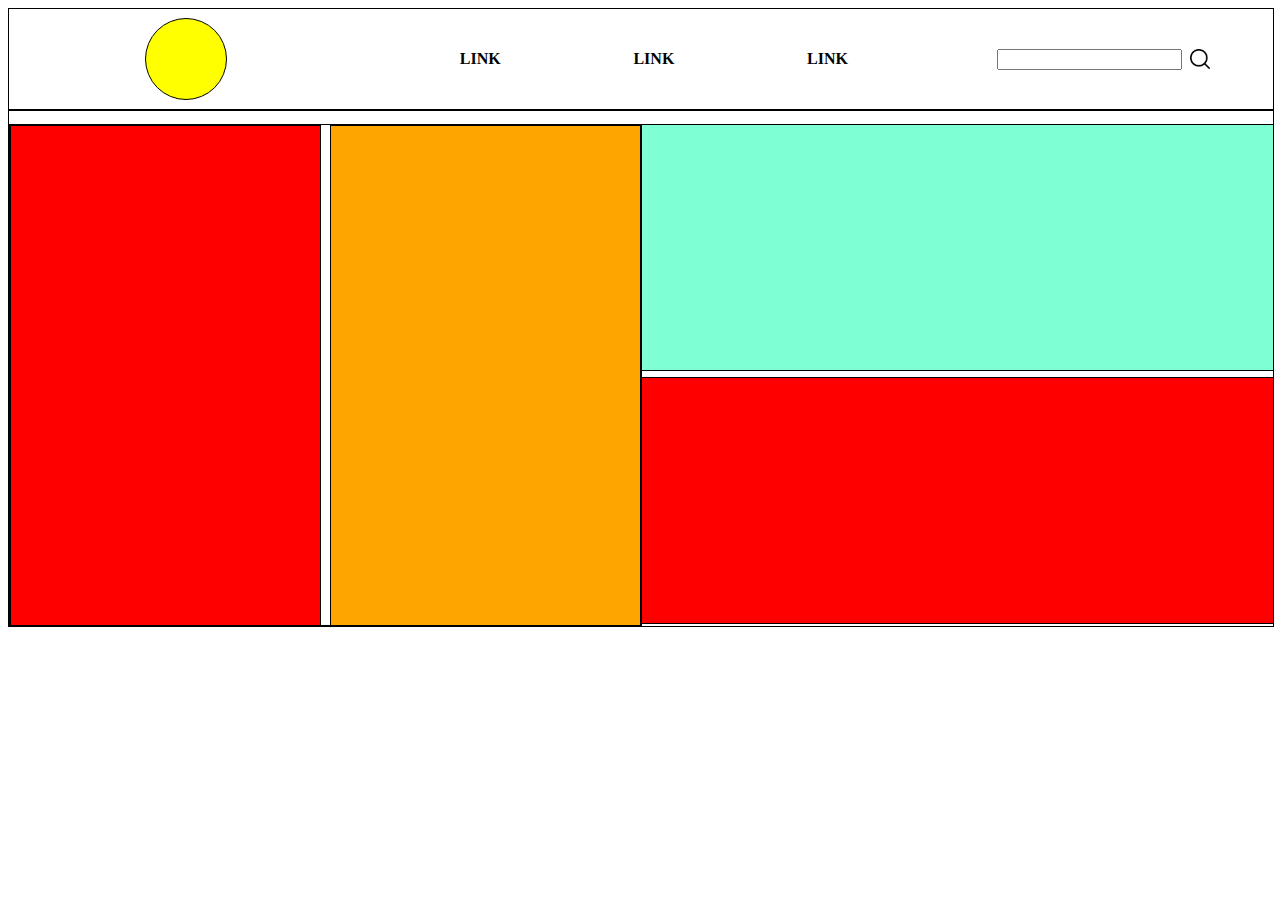
<file: 1.html>
<!DOCTYPE html>
<html lang="en">
<head>
	<meta charset="UTF-8">
	<meta name="viewport" content="width=device-width, initial-scale=1.0">
	<title>Document</title>
	<link rel="stylesheet" href="static/css/style.css">

</head>
<body>
    <header class="header">
		<div class="header__container">
			<div class="container__left">
				<div class="left__logo">
			
				</div>
			</div>
			<div class="container__right">
				<div class="right__left">
					<ul class="ul">
						<li>link</li>
						<li>link</li>
						<li>link</li>
					</ul>
				</div>
				<div class="right__right">
					<p><input type="text"><img src="media/img/search.png" alt=""></p>
				</div>
			</div>
		</div>
    </header>
    <main>
        <div class="main__container">
                <div class="left__container">
                    <div class="left__container-container__left">
                        
					</div>
					<div class="left__container-container__right">

					</div>
                </div>
                <div class="right__container">
					<div class="right__container-container__left"></div>
					<div class="right__container-container__right"></div>
				</div>
        </div>
    </main>
    <footer>

    </footer> 
   
        
    </div>
    </div>
</body>
</html>
</file>
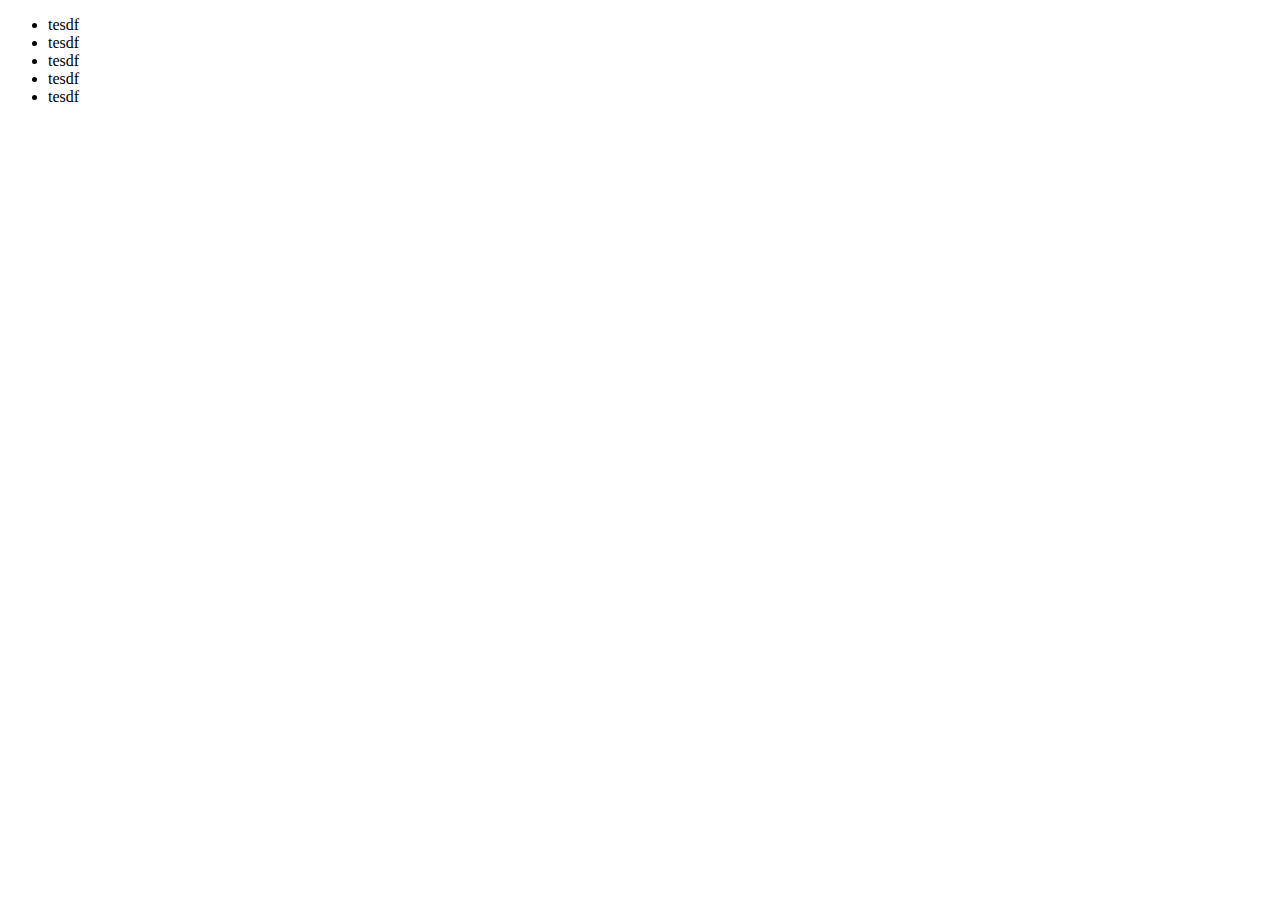
<file: jq.html>
<!DOCTYPE html>
<html lang="en">
<head>
    <meta charset="UTF-8">
    <meta name="viewport" content="width=device-width, initial-scale=1.0">
    <title>Document</title>
</head>
<body>
    <ul>
        <li>tesdf</li>
        <li>tesdf</li>
        <li>tesdf</li>
        <li>tesdf</li>
        <li>tesdf</li>
    </ul>
    <script src="https://code.jquery.com/jquery-3.5.1.min.js"></script>
    <script>
            $(document).ready(function () {
                
                $('ul').click(function () {
                    // $("ul").addClass("asdad");
                    $("li:lt(2)").hide().fadeIn(1500);
                });
            });
    </script>
</body>
</html>
</file>
<file: static/css/style.css>
.header{
    width: 100%;
    
    display: flex;
    align-items: center;
    justify-content: center;
    height: 100px;
    border: 1px solid black;
}
.header__container{
    width: 90%;
    
    height: 100px;
    display: flex;
    align-items: center;
    justify-content: space-between;
}
.container__left{
    flex-basis: 20%;
    
    height: auto;
    display: flex;
    align-items: center;
    justify-content: center;
}
.left__logo{
    width: 80px;
    height: 80px;
    border:1px solid black;
    border-radius: 50%;
    overflow: hidden;
    background-color:yellow;
   
}
.left__logo .logo{
   
    max-width: 100%;
    height: 100%;
}
.container__right{
    flex-basis: 75%;
    
    height: auto;
    display: flex;
    align-items: center;
    justify-content: space-between;
}
.right__left{
    flex-basis: 65%;
    
    display: flex;
    align-items: center;
    justify-content: center;

}
.right__left .ul{
    flex-basis: 70%;
    display: flex;
    align-items: center;
    justify-content: space-between;
}
.right__left .ul li{
    list-style: none;
    font-weight: bold;
    text-transform: uppercase;
}
.right__left .ul li:hover{
    transform: scale(1.1);
    border-bottom: 1px solid red;
}

.right__right{
    flex-basis: 25%;
    


}
.right__right p{
    display: flex;
    align-items: center;    
    justify-content: space-between;
}
.right__right img{
    width: 20px;
    height: 20px;
} 
.main__container{
    display:flex;
    border:1px solid black;
    width:100%;
    padding-top:1%;
}
.left__container{
    float:left;
    border:1px solid black;
    height:500px;
    width:50%;
    display:flex;
    justify-content: space-between;
    
}
.left__container-container__left{
    border:1px solid black;
    width:49%;
    height:499px;
    background-color:red;
}
.left__container-container__right{
    border:1px solid black;
    width:49%;
    height:499px;
    background-color: orange;
}
.right__container{
    flex-direction:column;
    
    width:50%;
    height:500px;
    display:flex;
    align-items: center;
    justify-content: space-between;
}

.right__container-container__left{
border:1px solid black;
width:100%;
height:49%;
background-color:aquamarine;
}
.right__container-container__right{
    border:1px solid black;
width:100%;
height:49%;
background-color:red

}
.h1__elastic{
    font-size: 45px;
    font-size: calc(15px + 30 * (100vw / 1280));
}
.wrapper{
    display: flex;
    flex-direction: column;
    width: 100%;
    height: auto;
    align-items: center;
}
.content{
    width: 90%;
height:auto;
border:1px solid black;
}
.content__circle{
width: 100px;
height: 100px;
border:1px solid black;
border-radius:10%;
background-color: #114113;
position: relative;
left:0;
top:0;
animation-name:circle__animation;
animation-duration: 2s;
animation-timing-function:linear;
animation-iteration-count:infinite;
animation-direction:alternate;
animation-play-state: running;

}
.content:hover .content__circle{
    animation-play-state: paused;
}
@keyframes circle__animation{
    0%{left:0;
        border:10px solid indianred;
        
    }
    50%{
        left:50%;
        width:100px;
        height:100px;
        border:10px solid orange;
        border-radius:5%;
        

    }
    100%{left:93.5%;
    transform: rotate(360deg) scale(1.2,1.2);
border:10px solid red;}
    
}
section{
  display: flex;
  justify-content: center;
  align-items: center;
  flex-direction: column;

}
.container{
  width: 90%;
  height:auto;
  align-items: center;
  display: flex;
  justify-content: center;
  margin-top:20px;
}
.square{
  width:100px;
  height:100px;
  border:1px solid black;
  background:indigo;
  transition:all 0.3s ease 0s;
}
.square1{
    width:100px;
    height:100px;
    border:1px solid black;
    background:rosybrown;
    transition:all 0.3s ease 0s;
  }
  .square2{
    width:100px;
    height:100px;
    border:1px solid black;
    background: palevioletred;
    transition:all 0.3s ease 0s;
  }
  .square3{
    width:100px;
    height:100px;
    border:1px solid black;
    background:greenyellow;
    transition:all 0.3s ease 0s;
  }
  .square4{
    width:100px;
    height:100px;
    border:1px solid black;
    background:green;
    transition:all 0.3s ease 0s;
  }
  .square5{
    width:100px;
    height:100px;
    border:1px solid black;
    background:aquamarine;
    transition:all 0.3s ease 0s;
  }
  .square6{
    width:100px;
    height:100px;
    border:1px solid black;
    background:gray;
    transition:all 0.3s ease 0s;
  }
  .square:hover{ 
    transform:translate(30px,30px) rotate(45deg) scale(1.2);
    transition:all 0.3s ease 0s;}
.square1:hover{
    transform:translate(30px,30px);
    transition:all 0.3s ease 0s;
}
.square2:hover{
    transform:scale(1.1,1.2);
}

.square3:hover{
    transform:rotate(45deg)
}

.square4:hover{
    transform:skew(-10deg,10deg);
    transition:all 0.3s ease 0s;
}
.square5:hover{
    transform:scale3d(1.5,1.5,1.5);
    transition: 0.3s ease 0s;
}
.square6:hover{
    transform:rotate3d(1,1,1 45deg);
    transition: 0.3s ease 0s;
}
#persp{
    perspective: 400px;
    background-color: goldenrod;
    transform-style: flat;
}
.night.active{
    background:red;
}
.theme{transition:all 0.5s ease}
.theme.active{
    background: black;
    color:white;
    transition:all 0.5s ease 0s ;
}
.switch {
    position: relative;
    display: inline-block;
    width: 60px;
    height: 34px;
  }
  
  /* Hide default HTML checkbox */
  .switch input {display:none;}
  
  /* The slider */
  .slider {
    position: absolute;
    cursor: pointer;
    top: 0;
    left: 0;
    right: 0;
    bottom: 0;
    background-color: #ccc;
    -webkit-transition: .4s;
    transition: .4s;
    border-radius:10px;
  }
  
  .slider:before {
    position: absolute;
    content: "";
    height: 26px;
    width: 26px;
    left: 4px;
    bottom: 4px;
    background-color: white;
    -webkit-transition: .4s;
    transition: .4s;
    border-radius:10px;
  }
  
  input:checked + .slider {
    background-color: darkblue;
  }
  
  input:focus + .slider {
    box-shadow: 0 0 1px #2196F3;
  }
  
  input:checked + .slider:before {
    -webkit-transform: translateX(26px);
    -ms-transform: translateX(26px);
    transform: translateX(26px);
  }
  
  /* Rounded sliders */
  .slider.round {
    border-radius: 34px;
  }
  
  .slider.round:before {
    border-radius: 50%;
  }
</file>
